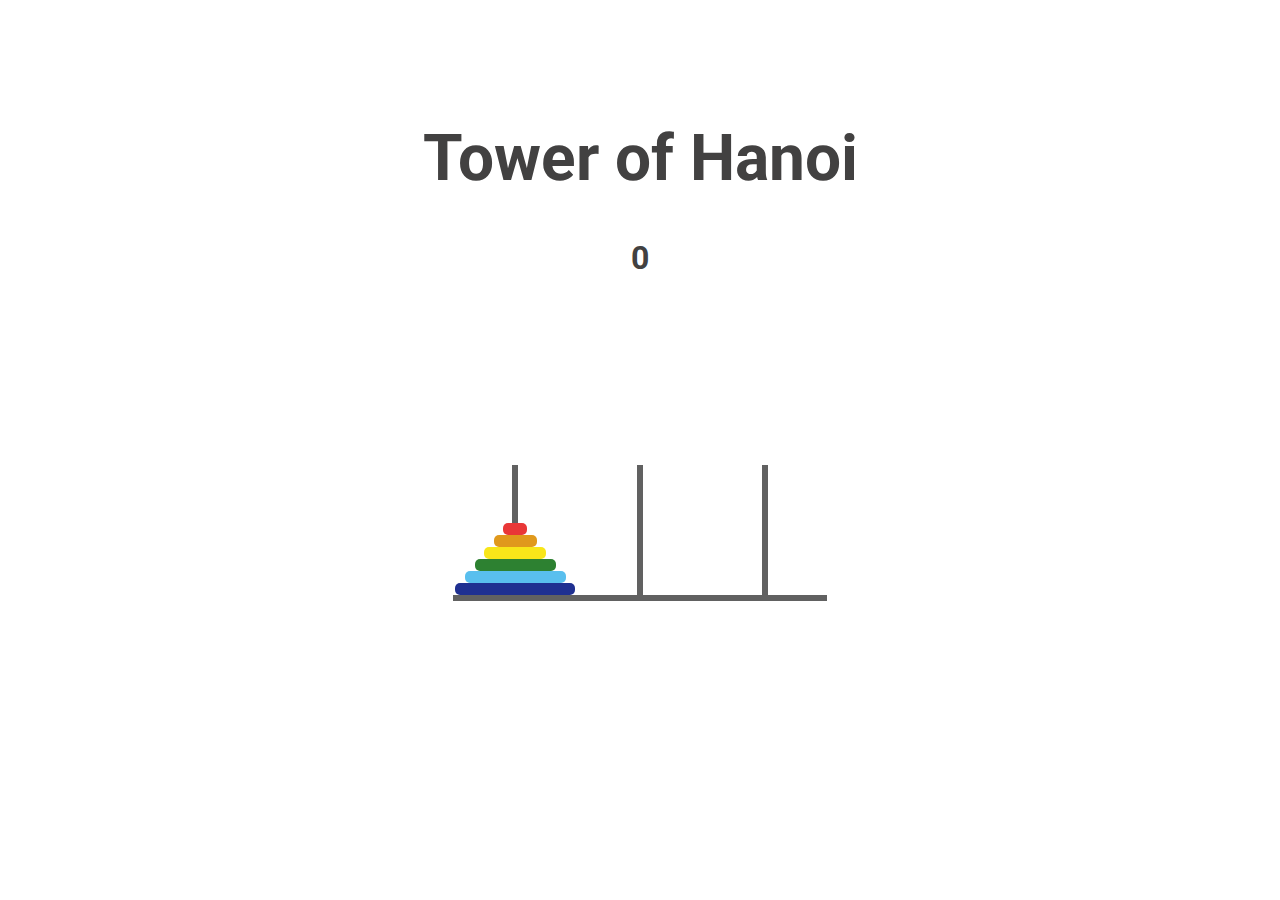
<file: index.html>
<!DOCTYPE html>
<html lang="en">

<head>
    <meta charset="UTF-8">
    <meta name="viewport" content="width=device-width, initial-scale=1.0">
    <meta http-equiv="X-UA-Compatible" content="ie=edge">
    <title>Tower of Hanoi</title>
    <link rel="stylesheet" href="style.css">
</head>

<body>
    <div class="row">
        <h1>Tower of Hanoi</h1>
        <h4 id="score">0</h4>
        <div class="towers">
            <div class="dock">
                <div class="disk disk-1" data-size="1"></div>
                <div class="disk disk-2" data-size="2"></div>
                <div class="disk disk-3" data-size="3"></div>
                <div class="disk disk-4" data-size="4"></div>
                <div class="disk disk-5" data-size="5"></div>
                <div class="disk disk-6" data-size="6"></div>
            </div>
            <div class="dock"></div>
            <div class="dock"></div>
        </div>
    </div>
    <script src="script.js"></script>
</body>

</html>
</file>
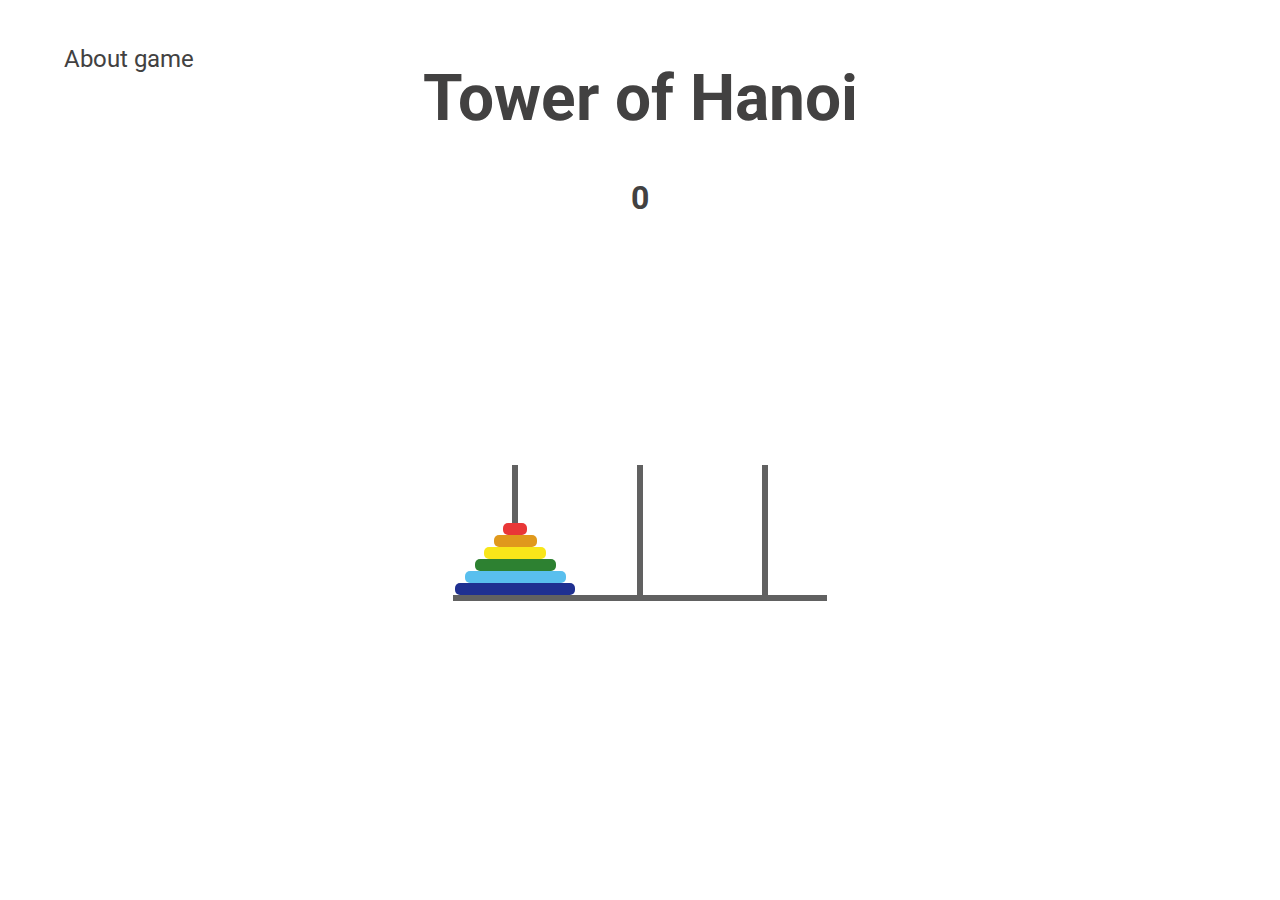
<file: public/index.html>
<!DOCTYPE html>
<html lang="en">

<head>
    <meta charset="UTF-8">
    <meta name="viewport" content="width=device-width, initial-scale=1.0">
    <meta http-equiv="X-UA-Compatible" content="ie=edge">
    <title>Tower of Hanoi</title>
    <link rel="stylesheet" href="style.css">
</head>

<body>
    <div class="row">
        <h1>Tower of Hanoi</h1>
        <h4 id="score">0</h4>
        <div class="towers">
            <div class="dock">
                <div class="disk disk-1" data-size="1"></div>
                <div class="disk disk-2" data-size="2"></div>
                <div class="disk disk-3" data-size="3"></div>
                <div class="disk disk-4" data-size="4"></div>
                <div class="disk disk-5" data-size="5"></div>
                <div class="disk disk-6" data-size="6"></div>
            </div>
            <div class="dock"></div>
            <div class="dock"></div>
        </div>
    </div>
    <div class="about">
        <a class='link' href='https://en.wikipedia.org/wiki/Tower_of_Hanoi' target="_blank">About game</a>
    </div>
    <script src="script.js"></script>
</body>

</html>
</file>
<file: style.css>
@import url("https://fonts.googleapis.com/css?family=Roboto");

body {
  display: flex;
  flex-direction: column;
  padding-top: 70px;
  font-family: "Roboto", sans-serif;
  color: #424141;
  font-weight: 400;
}

h1 {
  font-size: 4rem;
}

h4 {
  font-size: 2rem;
}

.row {
  text-align: center;
}

.about {
  position: absolute;
  top: 5%;
  left: 5%;
}

.link {
  text-decoration: none;
  color: #424141;
  font-size: 1.5rem;
}

.towers {
  display: flex;
  flex-direction: row;
  justify-content: space-around;
  position: absolute;
  border-bottom: 6px solid #616161;
  margin: 15px 0 0 -187px;
  width: 374px;
  height: 130px;
  left: 50%;
  top: 50%;
}

.dock {
  cursor: pointer;
  position: relative;
  display: flex;
  height: 100%;
  width: 32%;
  flex-direction: column;
  justify-content: flex-end;
}

.dock::before {
  content: "";
  position: absolute;
  width: 6px;
  height: 100%;
  background-color: #616161;
  left: 50%;
  margin-left: -3px;
}

.disk {
  position: relative;
  display: block;
  height: 12px;
  box-sizing: border-box;
  bottom: 0px;
}

.disk-1 {
  margin-left: 40%;
  width: 20%;
  background-color: #e93737;
  border-radius: 5px;
}

.disk-2 {
  margin-left: 32%;
  width: 36%;
  background-color: #e0991c;
  border-radius: 5px;
}

.disk-3 {
  margin-left: 24%;
  width: 52%;
  background-color: #f8e619;
  border-radius: 5px;
}

.disk-4 {
  margin-left: 16%;
  width: 68%;
  background-color: #2d8131;
  border-radius: 5px;
}

.disk-5 {
  margin-left: 8%;
  width: 84%;
  background-color: #59bfee;
  border-radius: 5px;
}

.disk-6 {
  width: 100%;
  background-color: #1f3091;
  border-radius: 5px;
}

.selected > div:first-of-type {
  transform: translate(0, -100%);
}
</file>
<file: public/style.css>
@import url("https://fonts.googleapis.com/css?family=Roboto");

body {
  display: flex;
  flex-direction: column;
  padding-top: 10px;
  font-family: "Roboto", sans-serif;
  color: #424141;
  font-weight: 400;
}

h1 {
  font-size: 4rem;
}

h4 {
  font-size: 2rem;
}

.row {
  text-align: center;
}

.about {
  position: absolute;
  top: 5%;
  left: 5%;
}

.link {
  text-decoration: none;
  color: #424141;
  font-size: 1.5rem;
}

.towers {
  display: flex;
  flex-direction: row;
  justify-content: space-around;
  position: absolute;
  border-bottom: 6px solid #616161;
  margin: 15px 0 0 -187px;
  width: 374px;
  height: 130px;
  left: 50%;
  top: 50%;
}

.dock {
  cursor: pointer;
  position: relative;
  display: flex;
  height: 100%;
  width: 32%;
  flex-direction: column;
  justify-content: flex-end;
}

.dock::before {
  content: "";
  position: absolute;
  width: 6px;
  height: 100%;
  background-color: #616161;
  left: 50%;
  margin-left: -3px;
}

.disk {
  position: relative;
  display: block;
  height: 12px;
  box-sizing: border-box;
  bottom: 0px;
}

.disk-1 {
  margin-left: 40%;
  width: 20%;
  background-color: #e93737;
  border-radius: 5px;
}

.disk-2 {
  margin-left: 32%;
  width: 36%;
  background-color: #e0991c;
  border-radius: 5px;
}

.disk-3 {
  margin-left: 24%;
  width: 52%;
  background-color: #f8e619;
  border-radius: 5px;
}

.disk-4 {
  margin-left: 16%;
  width: 68%;
  background-color: #2d8131;
  border-radius: 5px;
}

.disk-5 {
  margin-left: 8%;
  width: 84%;
  background-color: #59bfee;
  border-radius: 5px;
}

.disk-6 {
  width: 100%;
  background-color: #1f3091;
  border-radius: 5px;
}

.selected > div:first-of-type {
  transform: translate(0, -100%);
}
</file>
